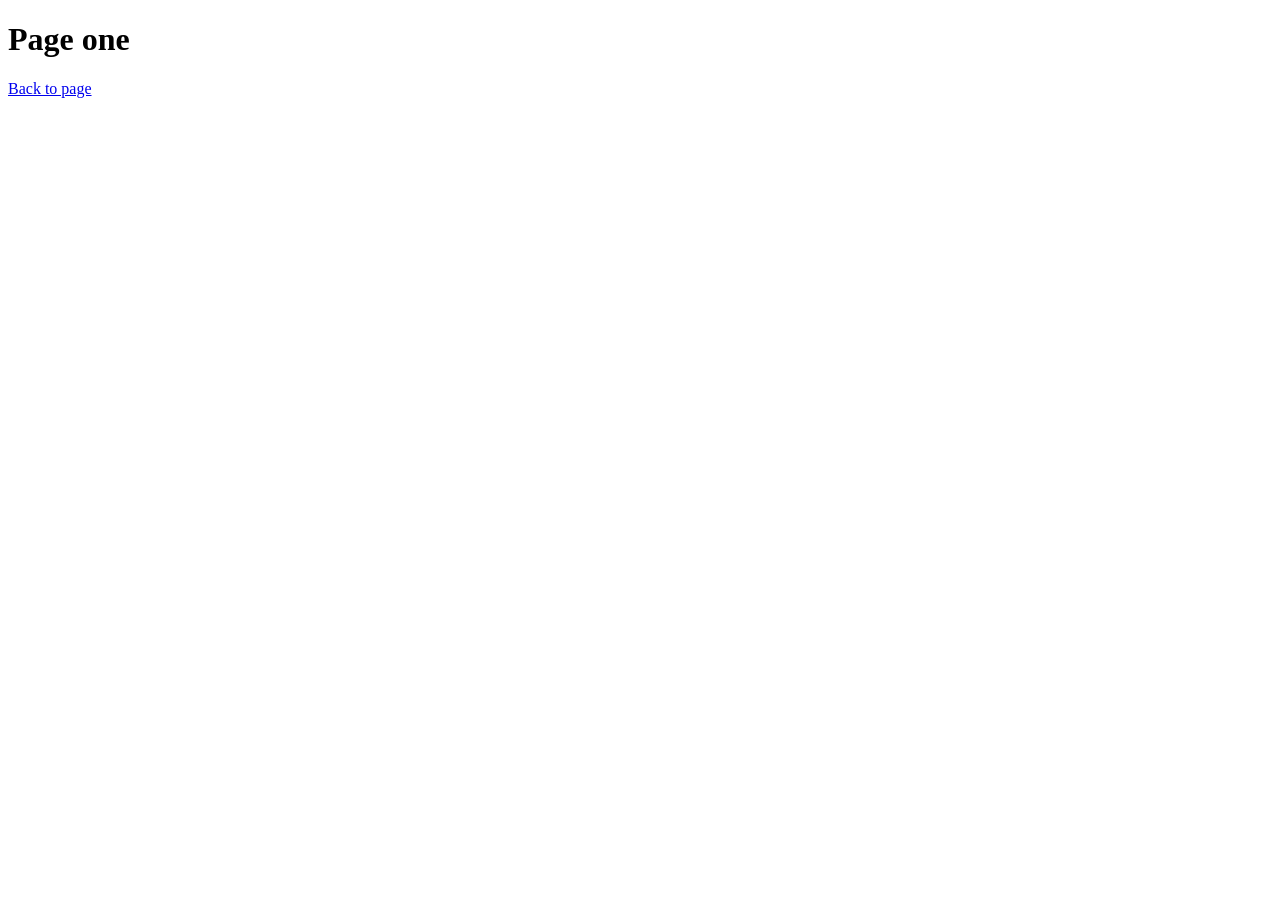
<file: Page one.html>
<!doctype html>
<html lang="en">
  <head>
    <meta charset="UTF-8" />
    <meta name="viewport" content="width=device-width, initial-scale=1.0" />
    <title>Page one</title>
  </head>
  <body>
    <h1>Page one</h1>
    <a href="index.html">Back to page</a>
  </body>
</html>
</file>
